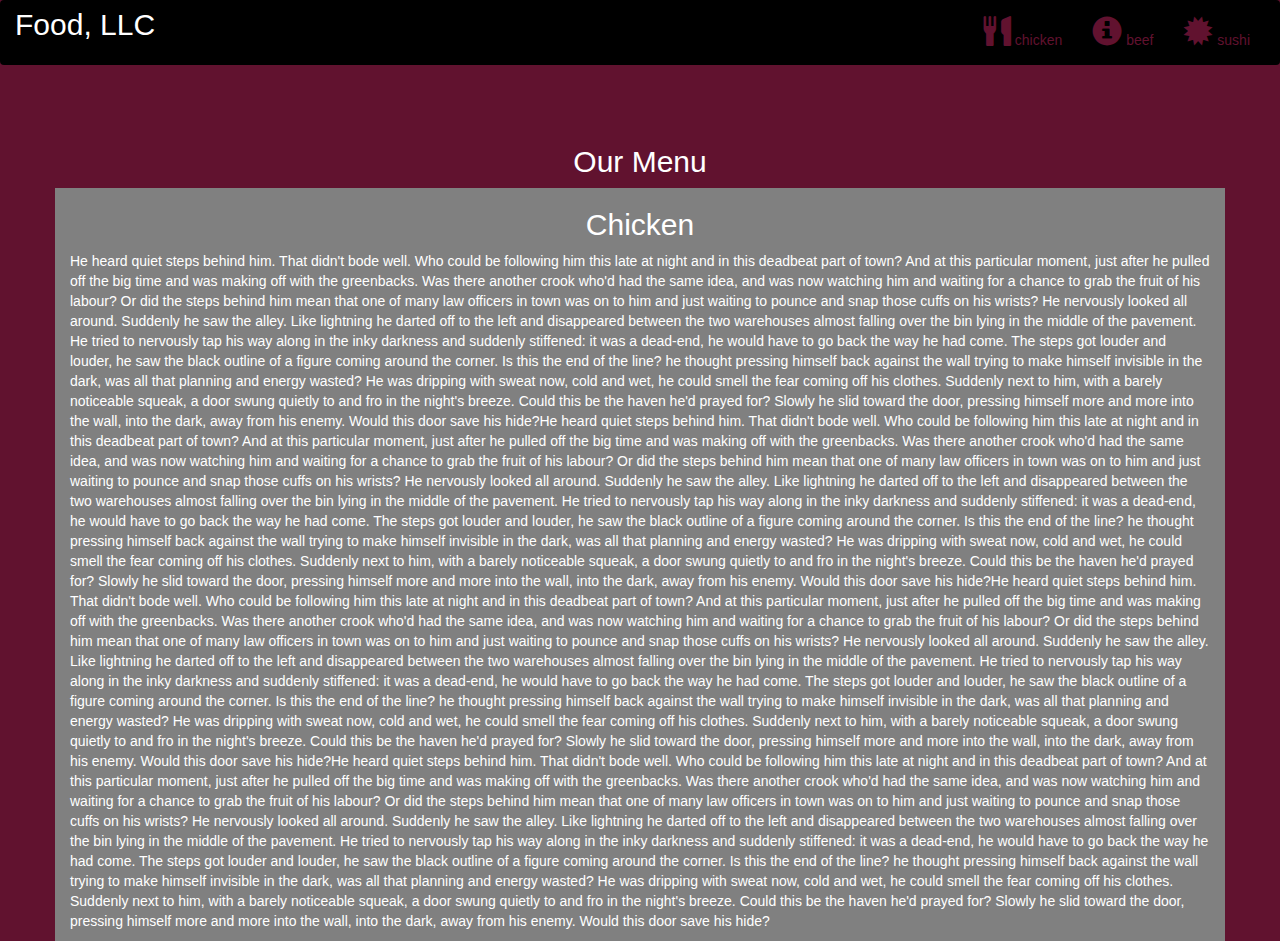
<file: coursera3_solution/index.html>
<!DOCTYPE html>
<html lang="en">
<head>
  <title>Bootstrap Example</title>
  <meta charset="utf-8">
  <meta name="viewport" content="width=device-width, initial-scale=1">
  <link rel="stylesheet" href="https://maxcdn.bootstrapcdn.com/bootstrap/3.4.1/css/bootstrap.min.css">
  <link rel="stylesheet"  href="css/style.css">
  <script src="https://ajax.googleapis.com/ajax/libs/jquery/3.5.1/jquery.min.js"></script>
  <script src="https://maxcdn.bootstrapcdn.com/bootstrap/3.4.1/js/bootstrap.min.js"></script>
</head>
<body>

<nav class="navbar navbar-inverse">
  <div class="container-fluid">
    <div class="navbar-header">
      <button type="button" class="navbar-toggle" data-toggle="collapse" data-target="#myNavbar">
        <span class="icon-bar"></span>
        <span class="icon-bar"></span>
        <span class="icon-bar"></span>                        
      </button>
      <a class="navbar-brand" href="#" >Food, LLC</a>
    </div>
    <div class="collapse navbar-collapse" id="myNavbar">
    
      <ul class="nav navbar-nav navbar-right" >
        <li style>
        <a href="#" > 
        <span class="glyphicon glyphicon-cutlery"></span> chicken</a>
        </li>
        <li>
        <a href="#" >
        <span class="glyphicon glyphicon-info-sign"></span> beef</a>
        </li>
        <li>
        <a href="#">
        <span class="glyphicon glyphicon-certificate"></span> sushi</a>
        </li>
      </ul>
    </div>
  </div>
</nav>
<br>
<br>  
<h1><p class="text-center">Our Menu</p></h1>


<div id="main-content" class="container">
  <div id="home-tiles" class="row">
      <div class="col-md-12 col-sm-12 col-xs-12">
            
            <p id="chickstory">
          <h2>Chicken</h2>
              He heard quiet steps behind him. That didn't bode well. Who could be following him this late at night and in this deadbeat part of town? And at this particular moment, just after he pulled off the big time and was making off with the greenbacks. Was there another crook who'd had the same idea, and was now watching him and waiting for a chance to grab the fruit of his labour? Or did the steps behind him mean that one of many law officers in town was on to him and just waiting to pounce and snap those cuffs on his wrists? He nervously looked all around. Suddenly he saw the alley. Like lightning he darted off to the left and disappeared between the two warehouses almost falling over the bin lying in the middle of the pavement. He tried to nervously tap his way along in the inky darkness and suddenly stiffened: it was a dead-end, he would have to go back the way he had come. The steps got louder and louder, he saw the black outline of a figure coming around the corner. Is this the end of the line? he thought pressing himself back against the wall trying to make himself invisible in the dark, was all that planning and energy wasted? He was dripping with sweat now, cold and wet, he could smell the fear coming off his clothes. Suddenly next to him, with a barely noticeable squeak, a door swung quietly to and fro in the night's breeze. Could this be the haven he'd prayed for? Slowly he slid toward the door, pressing himself more and more into the wall, into the dark, away from his enemy. Would this door save his hide?He heard quiet steps behind him. That didn't bode well. Who could be following him this late at night and in this deadbeat part of town? And at this particular moment, just after he pulled off the big time and was making off with the greenbacks. Was there another crook who'd had the same idea, and was now watching him and waiting for a chance to grab the fruit of his labour? Or did the steps behind him mean that one of many law officers in town was on to him and just waiting to pounce and snap those cuffs on his wrists? He nervously looked all around. Suddenly he saw the alley. Like lightning he darted off to the left and disappeared between the two warehouses almost falling over the bin lying in the middle of the pavement. He tried to nervously tap his way along in the inky darkness and suddenly stiffened: it was a dead-end, he would have to go back the way he had come. The steps got louder and louder, he saw the black outline of a figure coming around the corner. Is this the end of the line? he thought pressing himself back against the wall trying to make himself invisible in the dark, was all that planning and energy wasted? He was dripping with sweat now, cold and wet, he could smell the fear coming off his clothes. Suddenly next to him, with a barely noticeable squeak, a door swung quietly to and fro in the night's breeze. Could this be the haven he'd prayed for? Slowly he slid toward the door, pressing himself more and more into the wall, into the dark, away from his enemy. Would this door save his hide?He heard quiet steps behind him. That didn't bode well. Who could be following him this late at night and in this deadbeat part of town? And at this particular moment, just after he pulled off the big time and was making off with the greenbacks. Was there another crook who'd had the same idea, and was now watching him and waiting for a chance to grab the fruit of his labour? Or did the steps behind him mean that one of many law officers in town was on to him and just waiting to pounce and snap those cuffs on his wrists? He nervously looked all around. Suddenly he saw the alley. Like lightning he darted off to the left and disappeared between the two warehouses almost falling over the bin lying in the middle of the pavement. He tried to nervously tap his way along in the inky darkness and suddenly stiffened: it was a dead-end, he would have to go back the way he had come. The steps got louder and louder, he saw the black outline of a figure coming around the corner. Is this the end of the line? he thought pressing himself back against the wall trying to make himself invisible in the dark, was all that planning and energy wasted? He was dripping with sweat now, cold and wet, he could smell the fear coming off his clothes. Suddenly next to him, with a barely noticeable squeak, a door swung quietly to and fro in the night's breeze. Could this be the haven he'd prayed for? Slowly he slid toward the door, pressing himself more and more into the wall, into the dark, away from his enemy. Would this door save his hide?He heard quiet steps behind him. That didn't bode well. Who could be following him this late at night and in this deadbeat part of town? And at this particular moment, just after he pulled off the big time and was making off with the greenbacks. Was there another crook who'd had the same idea, and was now watching him and waiting for a chance to grab the fruit of his labour? Or did the steps behind him mean that one of many law officers in town was on to him and just waiting to pounce and snap those cuffs on his wrists? He nervously looked all around. Suddenly he saw the alley. Like lightning he darted off to the left and disappeared between the two warehouses almost falling over the bin lying in the middle of the pavement. He tried to nervously tap his way along in the inky darkness and suddenly stiffened: it was a dead-end, he would have to go back the way he had come. The steps got louder and louder, he saw the black outline of a figure coming around the corner. Is this the end of the line? he thought pressing himself back against the wall trying to make himself invisible in the dark, was all that planning and energy wasted? He was dripping with sweat now, cold and wet, he could smell the fear coming off his clothes. Suddenly next to him, with a barely noticeable squeak, a door swung quietly to and fro in the night's breeze. Could this be the haven he'd prayed for? Slowly he slid toward the door, pressing himself more and more into the wall, into the dark, away from his enemy. Would this door save his hide?
            </p>
      </div>
    </div>
</div>

</body>
</html>
</file>
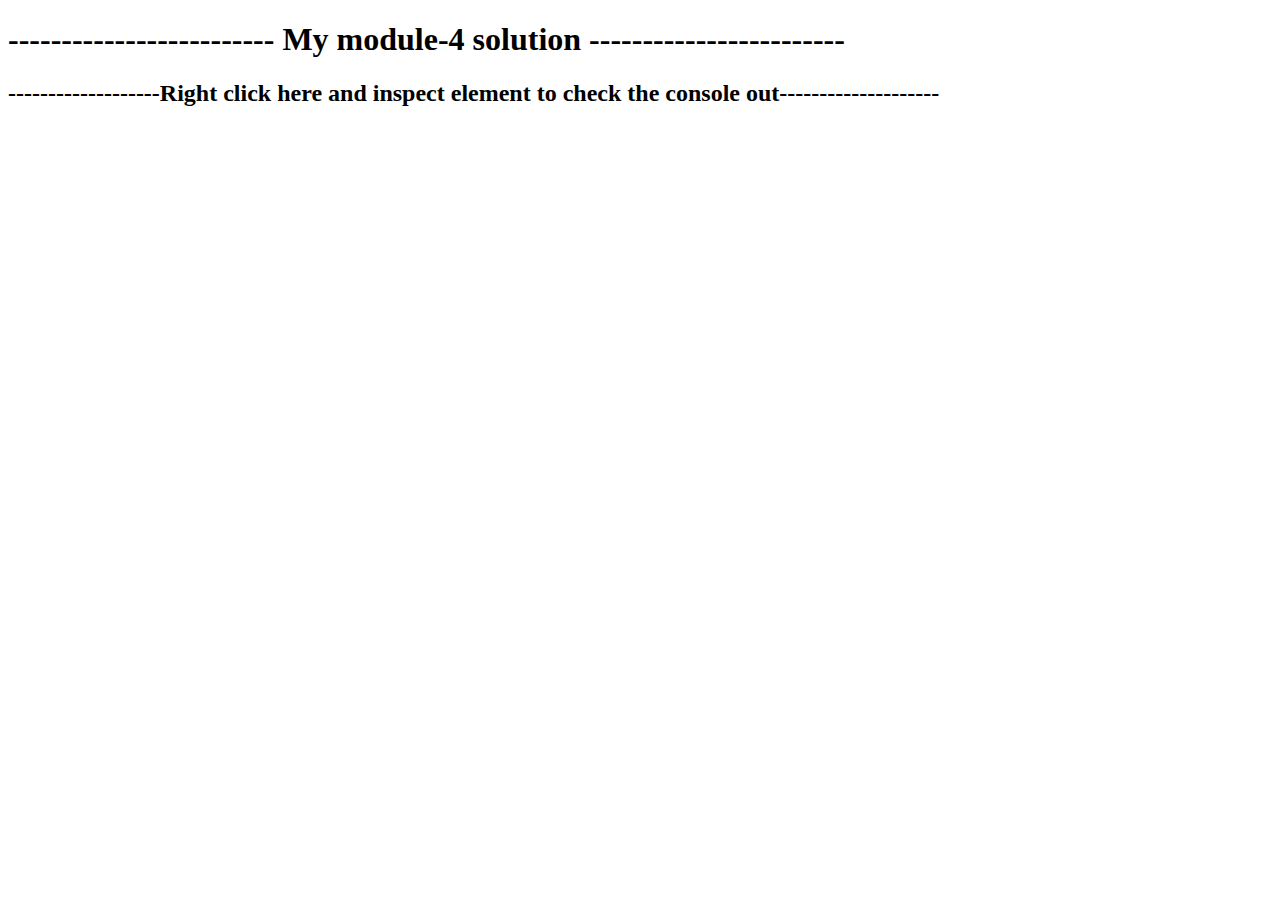
<file: coursera_4/index.html>
<!DOCTYPE html>
<html>
<head>
	<title></title>
</head>
<body>
	<h1>------------------------- My module-4 solution ------------------------</h1>
  <h2>-------------------Right click here and inspect element to check the console out--------------------</h2>
	<script src="script.js" ="text/javascript">
	
		</script>

</body>
</html>
</file>
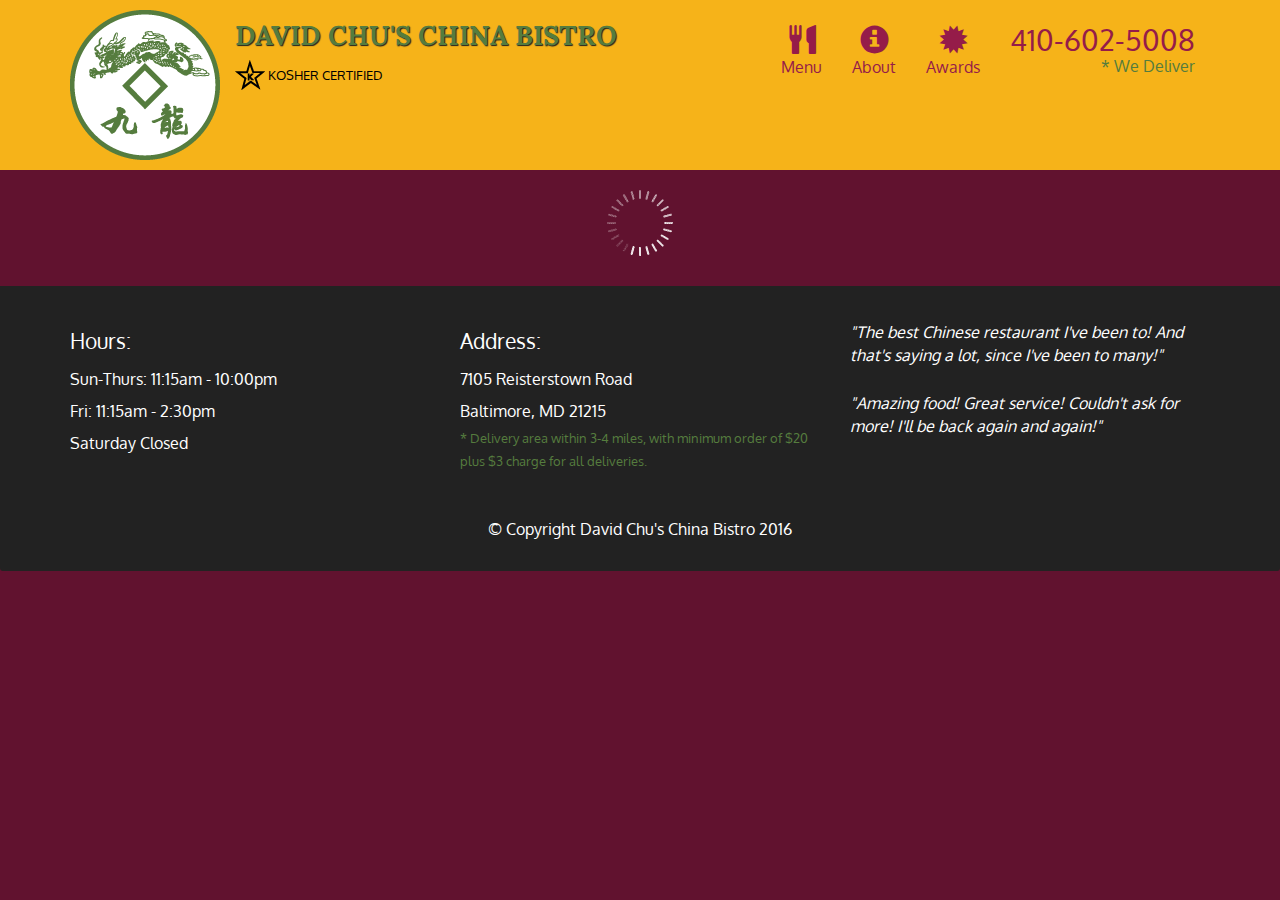
<file: coursera_5/index.html>
<!doctype html>
<html lang="en">
  <head>
    <meta charset="utf-8">
    <meta http-equiv="X-UA-Compatible" content="IE=edge">
    <meta name="viewport" content="width=device-width, initial-scale=1">
    <title>David Chu's China Bistro</title>
    <link rel="stylesheet" href="css/bootstrap.min.css">
    <link rel="stylesheet" href="css/styles.css">
    <link href='https://fonts.googleapis.com/css?family=Oxygen:400,300,700' rel='stylesheet' type='text/css'>
    <link href='https://fonts.googleapis.com/css?family=Lora' rel='stylesheet' type='text/css'>
  </head>
<body>
  <header>
    <nav id="header-nav" class="navbar navbar-default">
      <div class="container">
        <div class="navbar-header">
          <a href="index.html" class="pull-left visible-md visible-lg">
            <div id="logo-img" alt="Logo image"></div>
          </a>

          <div class="navbar-brand">
            <a href="index.html"><h1>David Chu's China Bistro</h1></a>
            <p>
              <img src="images/star-k-logo.png" alt="Kosher certification">
              <span>Kosher Certified</span>
            </p>
          </div>

          <button id="navbarToggle" type="button" class="navbar-toggle collapsed" data-toggle="collapse" data-target="#collapsable-nav" aria-expanded="false">
            <span class="sr-only">Toggle navigation</span>
            <span class="icon-bar"></span>
            <span class="icon-bar"></span>
            <span class="icon-bar"></span>
          </button>
        </div>
        
        <div id="collapsable-nav" class="collapse navbar-collapse">
           <ul id="nav-list" class="nav navbar-nav navbar-right">
            <li id="navHomeButton" class="visible-xs active">
              <a href="index.html">
                <span class="glyphicon glyphicon-home"></span> Home</a>
            </li>
            <li id="navMenuButton">
              <a href="#" onclick="$dc.loadMenuCategories();">
                <span class="glyphicon glyphicon-cutlery"></span><br class="hidden-xs"> Menu</a>
            </li>
            <li>
              <a href="#">
                <span class="glyphicon glyphicon-info-sign"></span><br class="hidden-xs"> About</a>
            </li>
            <li>
              <a href="#">
                <span class="glyphicon glyphicon-certificate"></span><br class="hidden-xs"> Awards</a>
            </li>
            <li id="phone" class="hidden-xs">
              <a href="tel:410-602-5008">
                <span>410-602-5008</span></a><div>* We Deliver</div>
            </li>
          </ul><!-- #nav-list -->
        </div><!-- .collapse .navbar-collapse -->
      </div><!-- .container -->
    </nav><!-- #header-nav -->
  </header>

  <div id="call-btn" class="visible-xs">
    <a class="btn" href="tel:410-602-5008">
    <span class="glyphicon glyphicon-earphone"></span>
    410-602-5008
    </a>
  </div>
  <div id="xs-deliver" class="text-center visible-xs">* We Deliver</div>

  <div id="main-content" class="container"></div>

  <footer class="panel-footer">
    <div class="container">
      <div class="row">
        <section id="hours" class="col-sm-4">
          <span>Hours:</span><br>
          Sun-Thurs: 11:15am - 10:00pm<br>
          Fri: 11:15am - 2:30pm<br>
          Saturday Closed
          <hr class="visible-xs">
        </section>
        <section id="address" class="col-sm-4">
          <span>Address:</span><br>
          7105 Reisterstown Road<br>
          Baltimore, MD 21215
          <p>* Delivery area within 3-4 miles, with minimum order of $20 plus $3 charge for all deliveries.</p>
          <hr class="visible-xs">
        </section>
        <section id="testimonials" class="col-sm-4">
          <p>"The best Chinese restaurant I've been to! And that's saying a lot, since I've been to many!"</p>
          <p>"Amazing food! Great service! Couldn't ask for more! I'll be back again and again!"</p>
        </section>
      </div>
      <div class="text-center">&copy; Copyright David Chu's China Bistro 2016</div>
    </div>
  </footer>

  <!-- jQuery (Bootstrap JS plugins depend on it) -->
  <script src="js/jquery-2.1.4.min.js"></script>
  <script src="js/bootstrap.min.js"></script>
  <script src="js/ajax-utils.js"></script>
  <script src="js/script.js"></script>
</body>
</html>
</file>
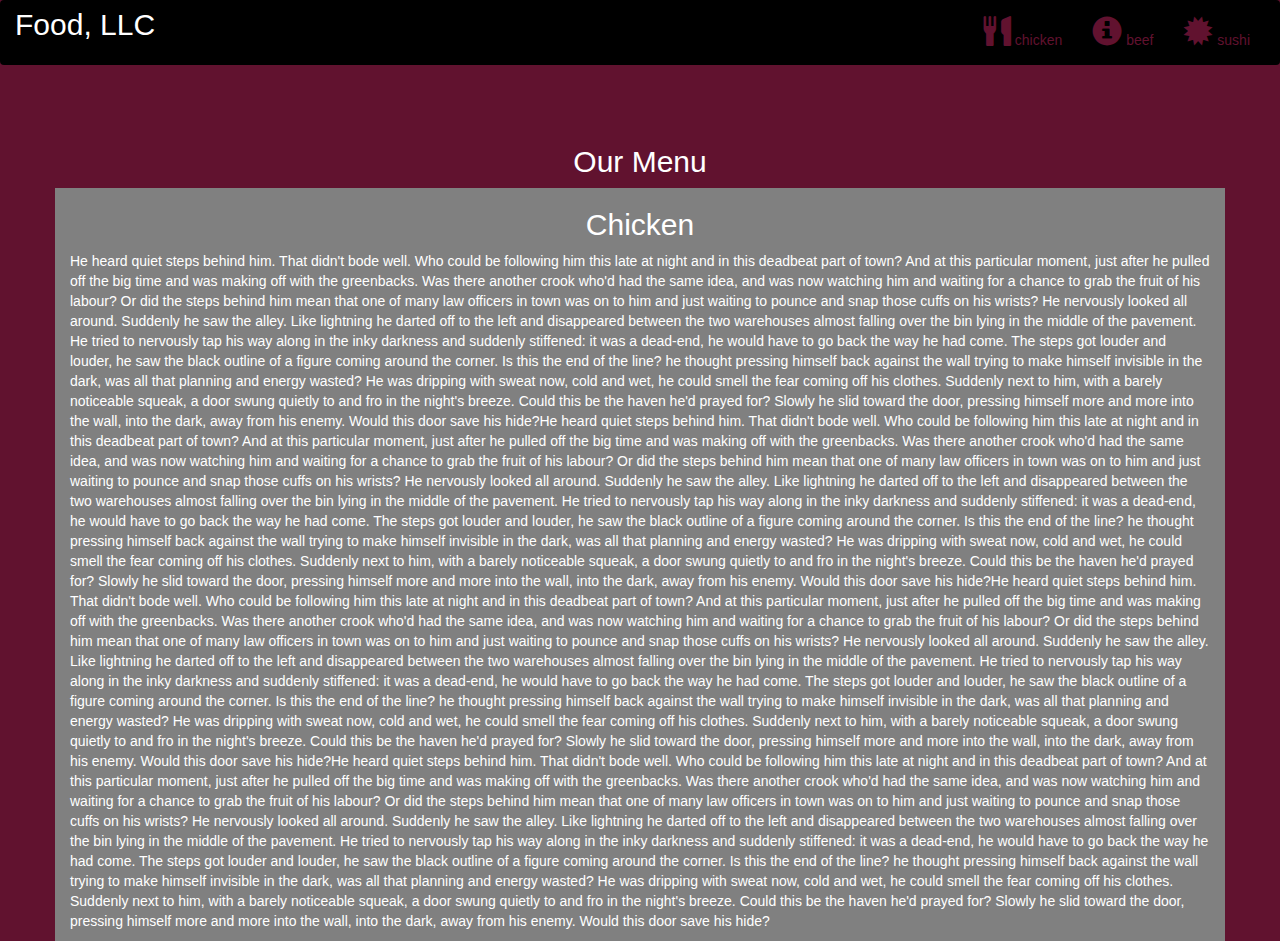
<file: coursera3_solution/bootstrap-5.3.0-alpha3-dist/index.html>
<!DOCTYPE html>
<html lang="en">
<head>
  <title>Bootstrap Example</title>
  <meta charset="utf-8">
  <meta name="viewport" content="width=device-width, initial-scale=1">
  <link rel="stylesheet" href="https://maxcdn.bootstrapcdn.com/bootstrap/3.4.1/css/bootstrap.min.css">
  <link rel="stylesheet" type="text/css" href="style.css">
  <script src="https://ajax.googleapis.com/ajax/libs/jquery/3.5.1/jquery.min.js"></script>
  <script src="https://maxcdn.bootstrapcdn.com/bootstrap/3.4.1/js/bootstrap.min.js"></script>
</head>
<body>

<nav class="navbar navbar-inverse">
  <div class="container-fluid">
    <div class="navbar-header">
      <button type="button" class="navbar-toggle" data-toggle="collapse" data-target="#myNavbar">
        <span class="icon-bar"></span>
        <span class="icon-bar"></span>
        <span class="icon-bar"></span>                        
      </button>
      <a class="navbar-brand" href="#" >Food, LLC</a>
    </div>
    <div class="collapse navbar-collapse" id="myNavbar">
    
      <ul class="nav navbar-nav navbar-right" >
        <li style>
        <a href="#" > 
        <span class="glyphicon glyphicon-cutlery"></span> chicken</a>
        </li>
        <li>
        <a href="#" >
        <span class="glyphicon glyphicon-info-sign"></span> beef</a>
        </li>
        <li>
        <a href="#">
        <span class="glyphicon glyphicon-certificate"></span> sushi</a>
        </li>
      </ul>
    </div>
  </div>
</nav>
<br>
<br>  
<h1><p class="text-center">Our Menu</p></h1>


<div id="main-content" class="container">
  <div id="home-tiles" class="row">
      <div class="col-md-12 col-sm-12 col-xs-12">
            
            <p id="chickstory">
          <h2>Chicken</h2>
              He heard quiet steps behind him. That didn't bode well. Who could be following him this late at night and in this deadbeat part of town? And at this particular moment, just after he pulled off the big time and was making off with the greenbacks. Was there another crook who'd had the same idea, and was now watching him and waiting for a chance to grab the fruit of his labour? Or did the steps behind him mean that one of many law officers in town was on to him and just waiting to pounce and snap those cuffs on his wrists? He nervously looked all around. Suddenly he saw the alley. Like lightning he darted off to the left and disappeared between the two warehouses almost falling over the bin lying in the middle of the pavement. He tried to nervously tap his way along in the inky darkness and suddenly stiffened: it was a dead-end, he would have to go back the way he had come. The steps got louder and louder, he saw the black outline of a figure coming around the corner. Is this the end of the line? he thought pressing himself back against the wall trying to make himself invisible in the dark, was all that planning and energy wasted? He was dripping with sweat now, cold and wet, he could smell the fear coming off his clothes. Suddenly next to him, with a barely noticeable squeak, a door swung quietly to and fro in the night's breeze. Could this be the haven he'd prayed for? Slowly he slid toward the door, pressing himself more and more into the wall, into the dark, away from his enemy. Would this door save his hide?He heard quiet steps behind him. That didn't bode well. Who could be following him this late at night and in this deadbeat part of town? And at this particular moment, just after he pulled off the big time and was making off with the greenbacks. Was there another crook who'd had the same idea, and was now watching him and waiting for a chance to grab the fruit of his labour? Or did the steps behind him mean that one of many law officers in town was on to him and just waiting to pounce and snap those cuffs on his wrists? He nervously looked all around. Suddenly he saw the alley. Like lightning he darted off to the left and disappeared between the two warehouses almost falling over the bin lying in the middle of the pavement. He tried to nervously tap his way along in the inky darkness and suddenly stiffened: it was a dead-end, he would have to go back the way he had come. The steps got louder and louder, he saw the black outline of a figure coming around the corner. Is this the end of the line? he thought pressing himself back against the wall trying to make himself invisible in the dark, was all that planning and energy wasted? He was dripping with sweat now, cold and wet, he could smell the fear coming off his clothes. Suddenly next to him, with a barely noticeable squeak, a door swung quietly to and fro in the night's breeze. Could this be the haven he'd prayed for? Slowly he slid toward the door, pressing himself more and more into the wall, into the dark, away from his enemy. Would this door save his hide?He heard quiet steps behind him. That didn't bode well. Who could be following him this late at night and in this deadbeat part of town? And at this particular moment, just after he pulled off the big time and was making off with the greenbacks. Was there another crook who'd had the same idea, and was now watching him and waiting for a chance to grab the fruit of his labour? Or did the steps behind him mean that one of many law officers in town was on to him and just waiting to pounce and snap those cuffs on his wrists? He nervously looked all around. Suddenly he saw the alley. Like lightning he darted off to the left and disappeared between the two warehouses almost falling over the bin lying in the middle of the pavement. He tried to nervously tap his way along in the inky darkness and suddenly stiffened: it was a dead-end, he would have to go back the way he had come. The steps got louder and louder, he saw the black outline of a figure coming around the corner. Is this the end of the line? he thought pressing himself back against the wall trying to make himself invisible in the dark, was all that planning and energy wasted? He was dripping with sweat now, cold and wet, he could smell the fear coming off his clothes. Suddenly next to him, with a barely noticeable squeak, a door swung quietly to and fro in the night's breeze. Could this be the haven he'd prayed for? Slowly he slid toward the door, pressing himself more and more into the wall, into the dark, away from his enemy. Would this door save his hide?He heard quiet steps behind him. That didn't bode well. Who could be following him this late at night and in this deadbeat part of town? And at this particular moment, just after he pulled off the big time and was making off with the greenbacks. Was there another crook who'd had the same idea, and was now watching him and waiting for a chance to grab the fruit of his labour? Or did the steps behind him mean that one of many law officers in town was on to him and just waiting to pounce and snap those cuffs on his wrists? He nervously looked all around. Suddenly he saw the alley. Like lightning he darted off to the left and disappeared between the two warehouses almost falling over the bin lying in the middle of the pavement. He tried to nervously tap his way along in the inky darkness and suddenly stiffened: it was a dead-end, he would have to go back the way he had come. The steps got louder and louder, he saw the black outline of a figure coming around the corner. Is this the end of the line? he thought pressing himself back against the wall trying to make himself invisible in the dark, was all that planning and energy wasted? He was dripping with sweat now, cold and wet, he could smell the fear coming off his clothes. Suddenly next to him, with a barely noticeable squeak, a door swung quietly to and fro in the night's breeze. Could this be the haven he'd prayed for? Slowly he slid toward the door, pressing himself more and more into the wall, into the dark, away from his enemy. Would this door save his hide?
            </p>
      </div>
    </div>
</div>

</body>
</html>
</file>
<file: coursera3_solution/css/style.css>
*{
	margin: 0;
	padding: 0;
	
}
.navbar{

border: none;
background-color: black;
color: #61122F;
}
body{
	background-color: #61122F;
	color: white;
}
.glyphicon{
	font-size: 30px;
	color:#61122F; 
}

.center{
	width: 90%;
	background-color: grey;

}
.container
{
	background-color: grey;
}
.text-center{
	font-size: 30px;
}

h2{
	text-align: center;
}
#myNavbar ul li a {
	color: #61122F;
}
.navbar-brand{
font-size: 30px;	
}
</file>
<file: coursera_5/css/styles.css>
body {
  font-size: 16px;
  color: #fff;
  background-color: #61122f;
  font-family: 'Oxygen', sans-serif;
}

/** HEADER **/
#header-nav {
  background-color: #f6b319;
  border-radius: 0;
  border: 0;
}

#logo-img {
  background: url('../images/restaurant-logo_large.png') no-repeat;
  width: 150px;
  height: 150px;
  margin: 10px 15px 10px 0;
}

.navbar-brand {
  padding-top: 25px;
}
.navbar-brand h1 { /* Restaurant name */
  font-family: 'Lora', serif;
  color: #557c3e;
  font-size: 1.5em;
  text-transform: uppercase;
  font-weight: bold;
  text-shadow: 1px 1px 1px #222;
  margin-top: 0;
  margin-bottom: 0;
  line-height: .75;
}
.navbar-brand a:hover, .navbar-brand a:focus {
  text-decoration: none;
}
.navbar-brand p { /* Kosher cert */
  color: #000;
  text-transform: uppercase;
  font-size: .7em;
  margin-top: 15px;
}
.navbar-brand p span { /* Star-K */
  vertical-align: middle;
}

#nav-list {
  margin-top: 10px;
}
#nav-list a {
  color: #951C49;
  text-align: center;
}
#nav-list a:hover {
  background: #E7E7E7;
}
#nav-list a span {
  font-size: 1.8em;
}

#phone {
  margin-top: 5px;
}
#phone a { /* Phone number */
  text-align: right;
  padding-bottom: 0;
}
#phone div { /* We Deliver */
  color: #557c3e;
  text-align: right;
  padding-right: 15px;
}

.navbar-header button.navbar-toggle, .navbar-header .icon-bar {
  border: 1px solid #61122f;
}
.navbar-header button.navbar-toggle {
  clear: both;
  margin-top: -30px;
}
/* END HEADER */

/* FOOTER */
.panel-footer {
  margin-top: 30px;
  padding-top: 35px;
  padding-bottom: 30px;
  background-color: #222;
  border-top: 0;
}
.panel-footer div.row {
  margin-bottom: 35px;
}
#hours, #address {
  line-height: 2;
}
#hours > span, #address > span {
  font-size: 1.3em;
}
#address p {
  color: #557c3e;
  font-size: .8em;
  line-height: 1.8;
}
#testimonials {
  font-style: italic;
}
#testimonials p:nth-child(2) {
  margin-top: 25px;
}
/* END FOOTER */



/* HOME PAGE */
.container .jumbotron {
  box-shadow: 0 0 50px #3F0C1F;
  border: 2px solid #3F0C1F;
}

#menu-tile, #specials-tile, #map-tile {
  height: 250px;
  width: 100%;
  margin-bottom: 15px;
  position: relative;
  border: 2px solid #3F0C1F;
  overflow: hidden;
}
#menu-tile:hover, #specials-tile:hover, #map-tile:hover {
  box-shadow: 0 1px 5px 1px #cccccc;
}
#menu-tile {
  background: url('../images/menu-tile.jpg') no-repeat;
  background-position: center;
}
#specials-tile {
  background: url('../images/specials-tile.jpg') no-repeat;
  background-position: center;
}
#menu-tile span, #specials-tile span, #map-tile span {
  position: absolute;
  bottom: 0;
  right: 0;
  width: 100%;
  text-align: center;
  font-size: 1.6em;
  text-transform: uppercase;
  background-color: #000;
  color: #fff;
  opacity: .8;
}
/* END HOME PAGE */

/* MENU CATEGORIES PAGE */
.category-tile { 
  position: relative;
  border: 2px solid #3F0C1F;
  overflow: hidden;
  width: 200px;
  height: 200px;
  margin: 0 auto 15px;
}
.category-tile span {
  position: absolute;
  bottom: 0;
  right: 0;
  width: 100%;
  text-align: center;
  font-size: 1.2em;
  text-transform: uppercase;
  background-color: #000;
  color: #fff;
  opacity: .8;
}
.category-tile:hover {
  box-shadow: 0 1px 5px 1px #cccccc;
}

#menu-categories-title + div {
  margin-bottom: 50px;
}
/* END MENU CATEGORIES PAGE */

/* SINGLE CATEGORY PAGE */
.menu-item-tile {
  margin-bottom: 25px;
}
.menu-item-tile hr {
  width: 80%;
}
.menu-item-tile .menu-item-price {
  font-size: 1.1em;
  text-align: right;
  margin-top: -15px;
  margin-right: -15px;
}
.menu-item-tile .menu-item-price span {
  font-size: .6em;
}
.menu-item-photo {
  position: relative;
  border: 2px solid #3F0C1F; 
  overflow: hidden;
  padding: 0;
  margin-right: -15px;
  margin-left: auto;
  margin-bottom: 20px;
  max-width: 250px;
}
.menu-item-photo div {
  position: absolute;
  bottom: 0;
  right: 0;
  width: 80px;
  background-color: #557c3e;
  text-align: center;
}
.menu-item-description {
  padding-right: 30px;
}
h3.menu-item-title {
  margin: 0 0 10px;
}
.menu-item-details {
  font-size: .9em;
  font-style: italic;
}
/* END SINGLE CATEGORY PAGE */


/********** Large devices only **********/
@media (min-width: 1200px) {
  .container .jumbotron {
    background: url('../images/jumbotron_1200.jpg') no-repeat;
    height: 675px;
  }
}

/********** Medium devices only **********/
@media (min-width: 992px) and (max-width: 1199px) {
  /* Header */
  #logo-img {
    background: url('../images/restaurant-logo_medium.png') no-repeat;
    width: 100px;
    height: 100px;
    margin: 5px 5px 5px 0;
  }
  /* End Header */

  /* Home Page */
  .container .jumbotron {
    background: url('../images/jumbotron_992.jpg') no-repeat;
    height: 558px;
  }
  /* End Home Page */
}

/********** Small devices only **********/
@media (min-width: 768px) and (max-width: 991px) {
  /* Home Page */
  .container .jumbotron {
    background: url('../images/jumbotron_768.jpg') no-repeat;
    height: 432px;
  }
  /* End Home Page */
}

/********** Extra small devices only **********/
@media (max-width: 767px) {
  /* Header */
  .navbar-brand {
    padding-top: 10px;
    height: 80px;
  }
  .navbar-brand h1 { /* Restaurant name */
    padding-top: 10px;
    font-size: 5vw; /* 1vw = 1% of viewport width */
  }
  .navbar-brand p { /* Kosher cert */
    font-size: .6em;
    margin-top: 12px;
  }
  .navbar-brand p img { /* Star-K */
    height: 20px;
  }

  #collapsable-nav a { /* Collapsed nav menu text */
    font-size: 1.2em;
  }
  #collapsable-nav a span { /* Collapsed nav menu glyph */
    font-size: 1em;
    margin-right: 5px;
  }

  #call-btn > a {
    font-size: 1.5em;
    display: block;
    margin: 0 20px;
    padding: 10px;
    border: 2px solid #fff;
    background-color: #f6b319;
    color: #951c49;
  }
  #xs-deliver {
    margin-top: 5px;
    font-size: .7em;
    letter-spacing: .1em;
    text-transform: uppercase;
  }
  /* End Header */

  /* Footer */
  .panel-footer section {
    margin-bottom: 30px;
    text-align: center;
  }
  .panel-footer section:nth-child(3) {
    margin-bottom: 0; /* margin already exists on the whole row */
  }
  .panel-footer section hr {
    width: 50%;
  }
  /* End Footer */

  /* Home Page */
  .container .jumbotron {
    margin-top: 30px;
    padding: 0;
  }
  #menu-tile, #specials-tile {
    width: 360px;
    margin: 0 auto 15px;
  }

  .menu-item-photo {
    margin-right: auto;
  }
  .menu-item-tile .menu-item-price {
    text-align: center;
  }
  .menu-item-description {
    text-align: center;;
  }
}


/********** Super extra small devices Only :-) (e.g., iPhone 4) **********/
@media (max-width: 479px) {
  /* Header */
  .navbar-brand h1 { /* Restaurant name */
    padding-top: 5px;
    font-size: 6vw;
  }
  /* End Header */
  
  /* Home page */
  #menu-tile, #specials-tile {
    width: 280px;
    margin: 0 auto 15px;
  }

  .col-xxs-12 {
    position: relative;
    min-height: 1px;
    padding-right: 15px;
    padding-left: 15px;
    float: left;
    width: 100%;
  }
}
</file>
<file: coursera3_solution/bootstrap-5.3.0-alpha3-dist/style.css>
*{
	margin: 0;
	padding: 0;
	
}
.navbar{

border: none;
background-color: black;
color: #61122F;
}
body{
	background-color: #61122F;
	color: white;
}
.glyphicon{
	font-size: 30px;
	color:#61122F; 
}

.center{
	width: 90%;
	background-color: grey;

}
.container
{
	background-color: grey;
}
.text-center{
	font-size: 30px;
}

h2{
	text-align: center;
}
#myNavbar ul li a {
	color: #61122F;
}
.navbar-brand{
font-size: 30px;	
}
</file>
